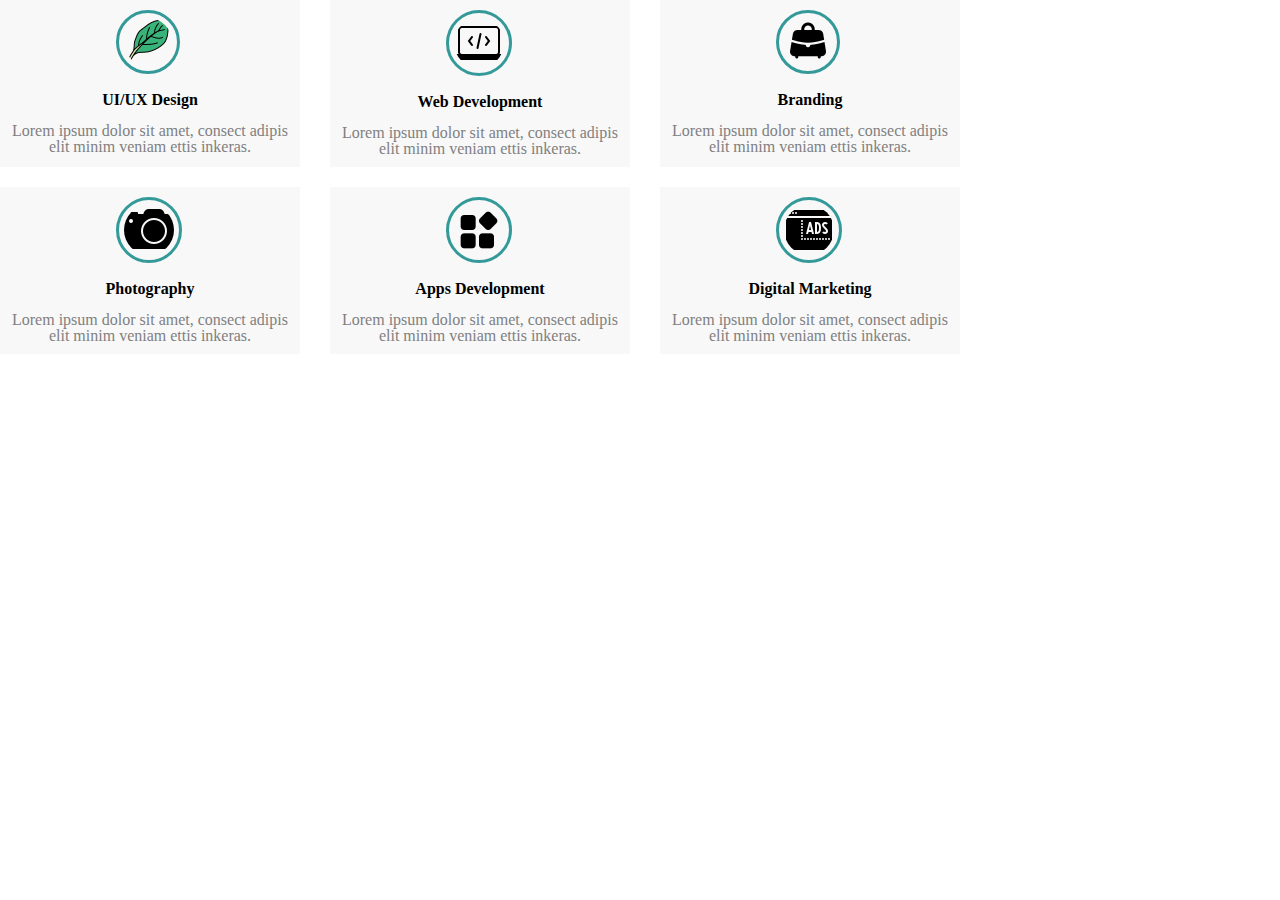
<file: BT-LIST/BT10-HWC/index.html>
<!DOCTYPE html>
<html lang="en">
  <head>
    <meta charset="UTF-8" />
    <meta name="viewport" content="width=device-width, initial-scale=1.0" />
    <link rel="stylesheet" href="./assets/css/reset.css" />
    <link rel="stylesheet" href="./assets/css/styles.css" />
    <title>Document</title>
  </head>
  <body>
    <div class="block">
      <div class="block-top">
        <div class="block-list">
          <img
            src="./assets/icon/icons8-spinach-48.png"
            alt="ff"
            class="icon"
          />
          <h1 class="title">UI/UX Design</h1>
          <p class="sub-title">
            Lorem ipsum dolor sit amet, consect adipis elit minim veniam ettis
            inkeras.
          </p>
        </div>
        <div class="block-list">
          <img
            src="./assets/icon/icons8-web-development-50.png"
            alt=""
            class="icon"
          />
          <h1 class="title">Web Development</h1>
          <p class="sub-title">
            Lorem ipsum dolor sit amet, consect adipis elit minim veniam ettis
            inkeras.
          </p>
        </div>
        <div class="block-list">
          <img src="./assets/icon/icons8-bag-48.png" alt="dd" class="icon" />
          <h1 class="title">Branding</h1>
          <p class="sub-title">
            Lorem ipsum dolor sit amet, consect adipis elit minim veniam ettis
            inkeras.
          </p>
        </div>
      </div>
      <div class="block-botton">
        <div class="block-list">
          <img
            src="./assets/icon/icons8-photography-50.png"
            alt="ff"
            class="icon"
          />
          <h1 class="title">Photography</h1>
          <p class="sub-title">
            Lorem ipsum dolor sit amet, consect adipis elit minim veniam ettis
            inkeras.
          </p>
        </div>
        <div class="block-list">
          <img src="./assets/icon/icons8-apps-50.png" alt="" class="icon" />
          <h1 class="title">Apps Development</h1>
          <p class="sub-title">
            Lorem ipsum dolor sit amet, consect adipis elit minim veniam ettis
            inkeras.
          </p>
        </div>
        <div class="block-list">
          <img
            src="./assets/icon/icons8-digital-marketing-50.png"
            alt="dd"
            class="icon"
          />
          <h1 class="title">Digital Marketing</h1>
          <p class="sub-title">
            Lorem ipsum dolor sit amet, consect adipis elit minim veniam ettis
            inkeras.
          </p>
        </div>
      </div>
    </div>
  </body>
</html>
</file>
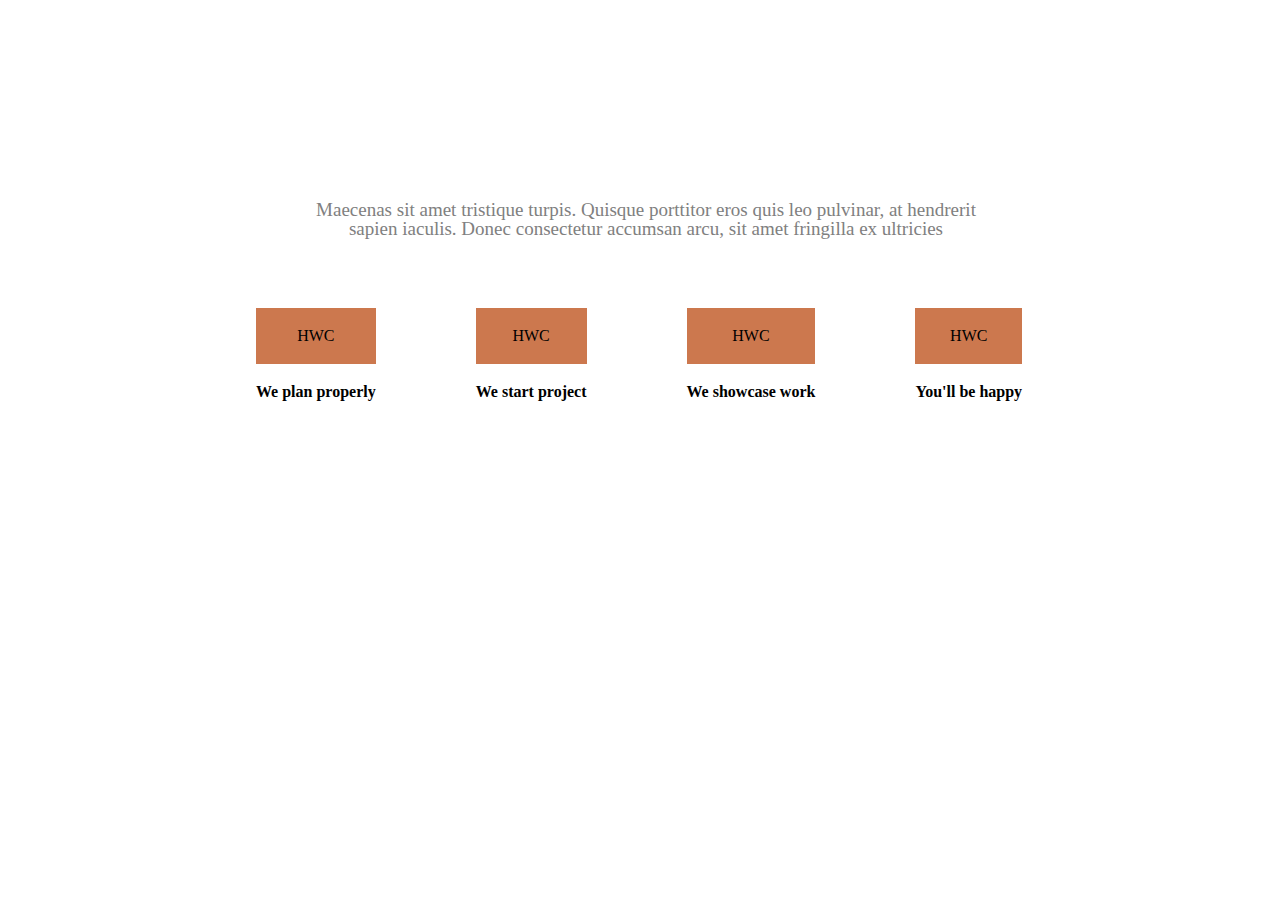
<file: BT-LIST/BT8-HWC/index.html>
<!DOCTYPE html>
<html lang="en">
  <head>
    <meta charset="UTF-8" />
    <meta name="viewport" content="width=device-width, initial-scale=1.0" />
    <link rel="stylesheet" href="./assets/css/reset.css" />
    <link rel="stylesheet" href="./assets/css/styles.css" />
    <title>Document</title>
  </head>
  <body>
    <div class="header">
      <div class="heading">
        <h1 class="title">
          Maecenas sit amet tristique turpis. Quisque porttitor eros quis leo
          pulvinar, at hendrerit sapien iaculis. Donec consectetur accumsan
          arcu, sit amet fringilla ex ultricies
        </h1>
      </div>
      <div class="heading-bottom">
        <div class="block">
          <p class="sub-title">HWC</p>
          <h2 class="title">We plan properly</h2>
        </div>
        <div class="block">
          <p class="sub-title">HWC</p>
          <h2 class="title">We start project</h2>
        </div>
        <div class="block">
          <p class="sub-title">HWC</p>
          <h2 class="title">We showcase work</h2>
        </div>
        <div class="block">
          <p class="sub-title">HWC</p>
          <h2 class="title">You'll be happy</h2>
        </div>
      </div>
    </div>
  </body>
</html>
</file>
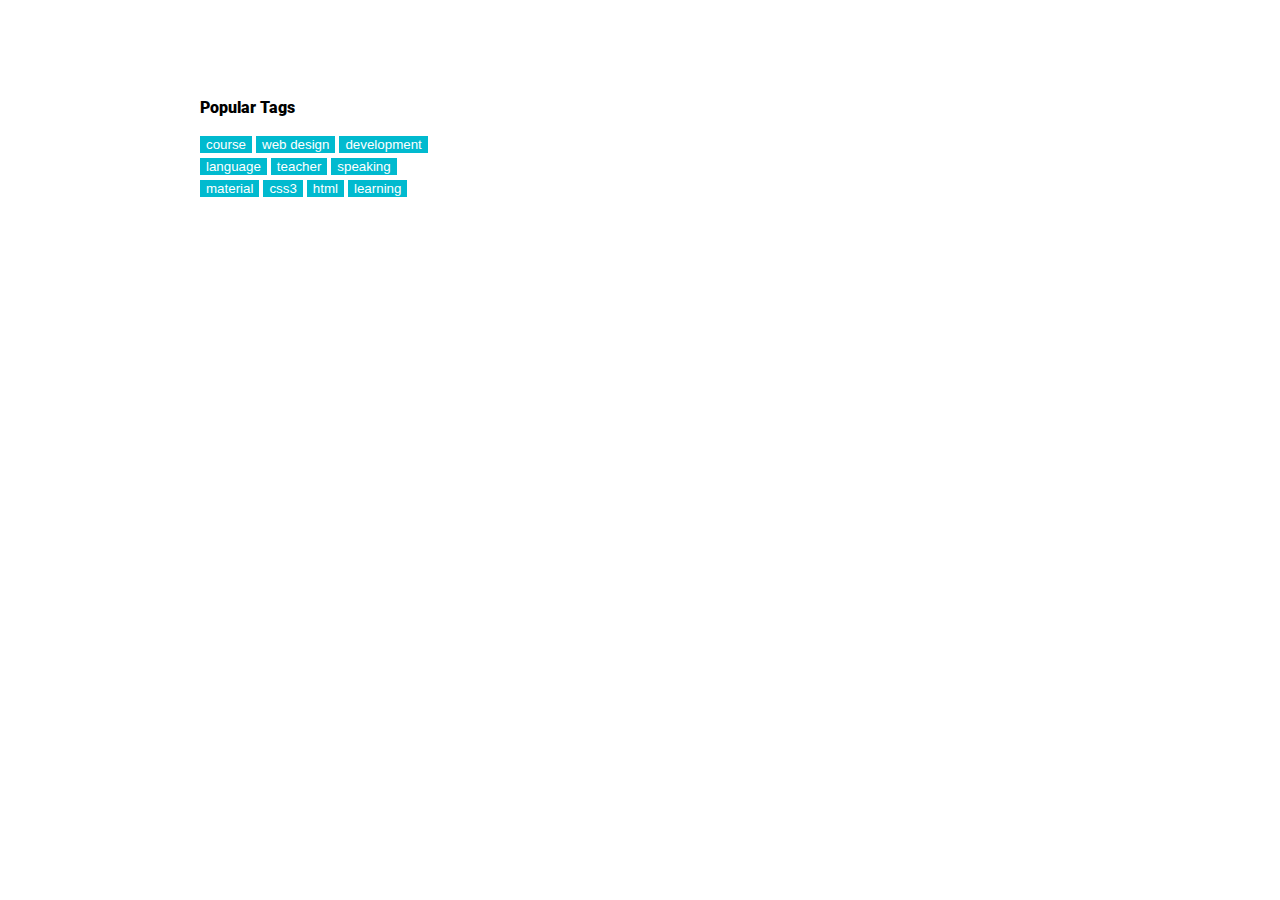
<file: BT-LIST/BT9-HWC/index.html>
<!DOCTYPE html>
<html lang="en">
  <head>
    <meta charset="UTF-8" />
    <meta name="viewport" content="width=device-width, initial-scale=1.0" />
    <link rel="stylesheet" href="./assets/css/reset.css" />
    <link rel="stylesheet" href="./assets/css/styles.css" />
    <link rel="preconnect" href="https://fonts.googleapis.com" />
    <link rel="preconnect" href="https://fonts.gstatic.com" crossorigin />
    <link
      href="https://fonts.googleapis.com/css2?family=Chakra+Petch:ital,wght@0,300;0,400;0,500;0,600;0,700;1,300;1,400;1,500;1,600;1,700&family=Host+Grotesk:ital,wght@0,300..800;1,300..800&family=Roboto:ital,wght@0,100;0,300;0,400;0,500;0,700;0,900;1,100;1,300;1,400;1,500;1,700;1,900&family=Sora:wght@100..800&display=swap"
      rel="stylesheet"
    />
    <title>Document</title>
  </head>
  <body>
    <div class="popular-tags-box">
      <div class="popular-tags">
        <h1 class="title">Popular Tags</h1>
        <div class="button-list-row">
          <div class="button-list">
            <button class="btn">course</button>
            <button class="btn">web design</button>
            <button class="btn">development</button>
          </div>
          <div class="button-list">
            <button class="btn">language</button>
            <button class="btn">teacher</button>
            <button class="btn">speaking</button>
          </div>
          <div class="button-list">
            <button class="btn">material</button>
            <button class="btn">css3</button>
            <button class="btn">html</button>
            <button class="btn">learning</button>
          </div>
        </div>
      </div>
    </div>
  </body>
</html>
</file>
<file: BT-LIST/BT10-HWC/assets/css/styles.css>
* {
  box-sizing: border-box;
}

.icon {
  margin-top: 10px;
  border: 3px solid #339999;
  border-radius: 50%;
  padding: 5px;
  color: #339999;
  margin-left: 116px;
}

.block-top {
  display: flex;
  gap: 30px;
}

.block-top .sub-title,
.title {
  width: 300px;
  text-align: center;
  margin-bottom: 10px;
}

.block-top .title {
  margin: 15px 0;
  font-weight: 800;
}

.block-top .sub-title {
  color: gray;
}

.block-top .block-list {
  background-color: #f8f8f8;
}

/* -------------------------------------------------------bottom */

.block-botton {
  margin-top: 20px;
  display: flex;
  gap: 30px;
}

.block-botton .sub-title,
.title {
  width: 300px;
  text-align: center;
  margin-bottom: 10px;
}

.block-botton .title {
  margin: 15px 0;
  font-weight: 800;
}

.block-botton .sub-title {
  color: gray;
}

.block-botton .block-list {
  background-color: #f8f8f8;
}
</file>
<file: BT-LIST/BT8-HWC/assets/css/styles.css>
* {
  box-sizing: border-box;
}

.header {
  margin-top: 200px;
  padding-left: 256px;
}

.header .heading {
  margin-top: 20px;
  margin-bottom: 70px;
}

.header .heading .title {
  width: 700px;
  margin-left: 40px;
  text-align: center;
  font-size: 19px;
  color: gray;
}

.header .heading-bottom {
  display: flex;
  gap: 100px;
}

.heading-bottom .sub-title {
  background-color: #cc784e;
  text-align: center;
  padding: 20px;
  margin-bottom: 20px;
}

.heading-bottom .title {
  font-weight: 900;
}
</file>
<file: BT-LIST/BT9-HWC/assets/css/styles.css>
* {
  box-sizing: border-box;
}

.popular-tags-box {
  margin-top: 100px;
  margin-left: 200px;
}

.popular-tags .title {
  font-family: "Roboto", serif;
  font-weight: 900;
  font-style: normal;
  margin-bottom: 20px;
}

.button-list {
  margin-bottom: 5px;
}

.button-list .btn {
  border: none;
  background-color: #01bacf;
  color: white;
}

.button-list .btn:hover {
  background-color: black;
  cursor: pointer;
}
</file>
